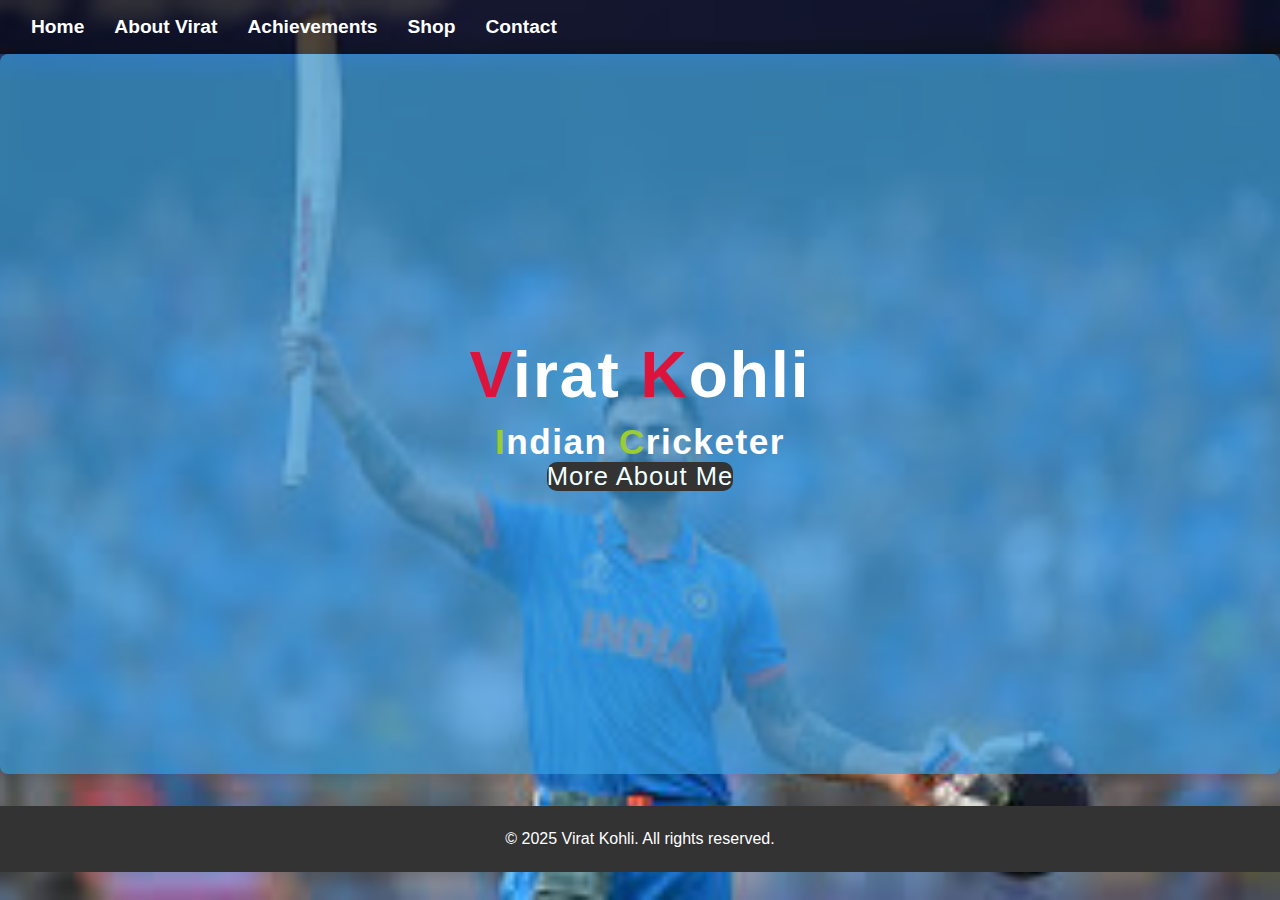
<file: index.html>
<!DOCTYPE html>
<html lang="en">
<head>
  <meta charset="UTF-8">
  <meta name="viewport" content="width=device-width, initial-scale=1.0">
  <title>Virat Kohli - Portfolio</title>
  <link rel="stylesheet" href="styles.css">
</head>
<body>
  <header>
    <nav>
      <ul>
        <li><a href="index.html">Home</a></li>
        <li><a href="about.html">About Virat</a></li>
        <li><a href="achievements.html">Achievements</a></li>
        <li><a href="shop.html">Shop</a></li> 
        <li><a href="contact.html">Contact</a></li>
      </ul>
    </nav>
  </header>

  <section id="vk">
    <div class="vk-content">
      <h1><span>V</span>irat <span>K</span>ohli</h1>
      <h2><span>I</span>ndian <span>C</span>ricketer</h2>
      <a href="about.html">More About Me</a>
    </div>
  </section>

  <footer>
    <p>&copy; 2025 Virat Kohli. All rights reserved.</p>
  </footer>
</body>
</html>
</file>
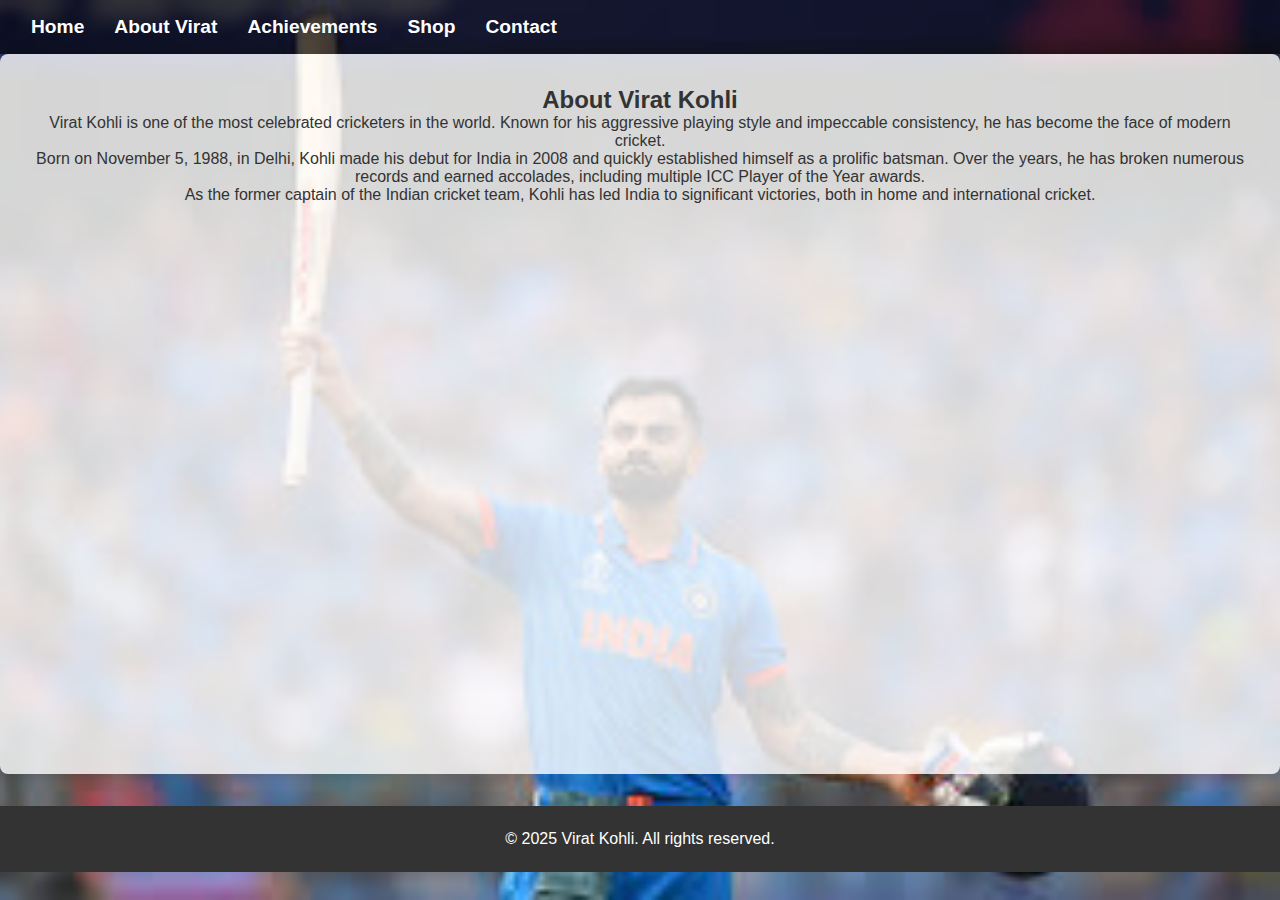
<file: about.html>
<!DOCTYPE html>
<html lang="en">
<head>
  <meta charset="UTF-8">
  <meta name="viewport" content="width=device-width, initial-scale=1.0">
  <title>About Virat Kohli</title>
  <link rel="stylesheet" href="styles.css">
</head>
<body>
  <header>
    <nav>
      <ul>
        <li><a href="index.html">Home</a></li>
        <li><a href="about.html">About Virat</a></li>
        <li><a href="achievements.html">Achievements</a></li>
        <li><a href="shop.html">Shop</a></li> 
        <li><a href="contact.html">Contact</a></li>
      </ul>
    </nav>
  </header>

  <section id="about">
    <h2>About Virat Kohli</h2>
    <p>Virat Kohli is one of the most celebrated cricketers in the world. Known for his aggressive playing style and impeccable consistency, he has become the face of modern cricket.</p>
    <p>Born on November 5, 1988, in Delhi, Kohli made his debut for India in 2008 and quickly established himself as a prolific batsman. Over the years, he has broken numerous records and earned accolades, including multiple ICC Player of the Year awards.</p>
    <p>As the former captain of the Indian cricket team, Kohli has led India to significant victories, both in home and international cricket.</p>
  </section>

  <footer>
    <p>&copy; 2025 Virat Kohli. All rights reserved.</p>
  </footer>
</body>
</html>
</file>
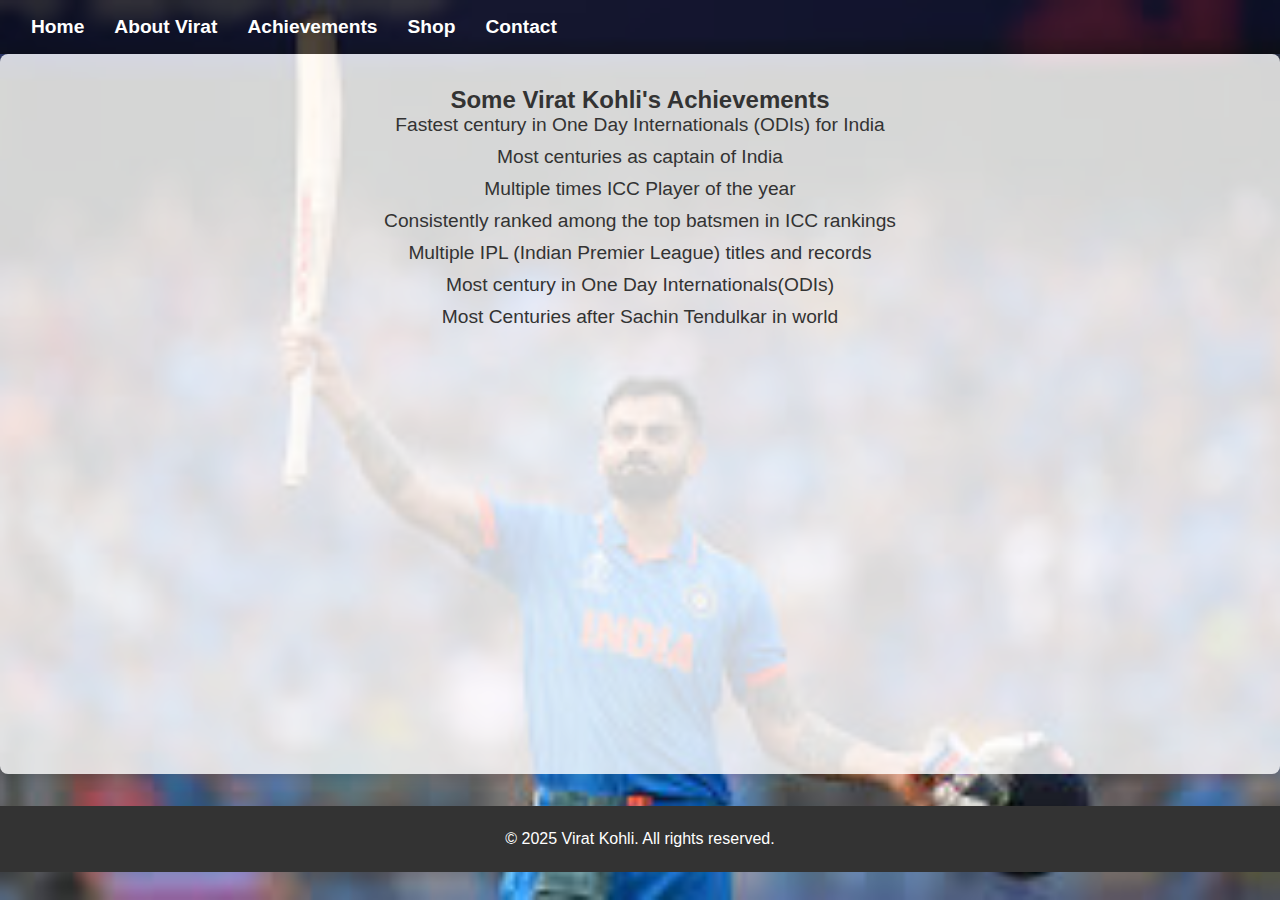
<file: achievements.html>
<!DOCTYPE html>
<html lang="en">
<head>
  <meta charset="UTF-8">
  <meta name="viewport" content="width=device-width, initial-scale=1.0">
  <title>Virat Kohli Achievements</title>
  <link rel="stylesheet" href="styles.css">
</head>
<body>
  <header>
    <nav>
      <ul>
        <li><a href="index.html">Home</a></li>
        <li><a href="about.html">About Virat</a></li>
        <li><a href="achievements.html">Achievements</a></li>
        <li><a href="shop.html">Shop</a></li>
        <li><a href="contact.html">Contact</a></li>
      </ul>
    </nav>
  </header>

  <section id="achievements">
    <h2>Some Virat Kohli's Achievements</h2>
    <ul>
      <li>Fastest century in One Day Internationals (ODIs) for India</li>
      <li>Most centuries as captain of India</li>
      <li>Multiple times ICC Player of the year</li>
      <li>Consistently ranked among the top batsmen in ICC rankings</li>
      <li>Multiple IPL (Indian Premier League) titles and records</li>
      <li>Most century in One Day Internationals(ODIs)</li>
      <li>Most Centuries after Sachin Tendulkar in world</li>
    </ul>
  </section>

  <footer>
    <p>&copy; 2025 Virat Kohli. All rights reserved.</p>
  </footer>
</body>
</html>
</file>
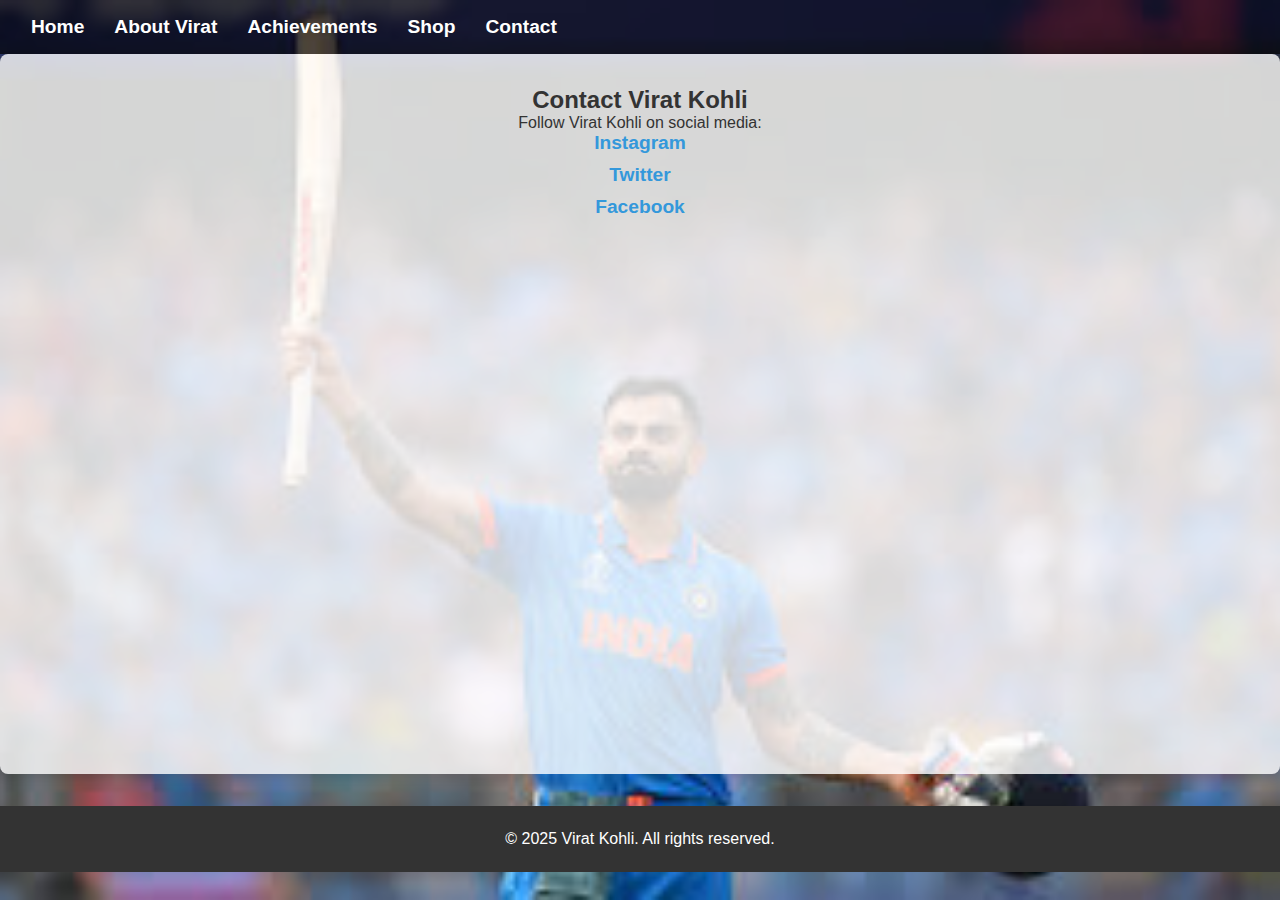
<file: contact.html>
<!DOCTYPE html>
<html lang="en">
<head>
  <meta charset="UTF-8">
  <meta name="viewport" content="width=device-width, initial-scale=1.0">
  <title>Contact Virat Kohli</title>
  <link rel="stylesheet" href="styles.css">
</head>
<body>
  <header>
    <nav>
      <ul>
        <li><a href="index.html">Home</a></li>
        <li><a href="about.html">About Virat</a></li>
        <li><a href="achievements.html">Achievements</a></li>
        <li><a href="shop.html">Shop</a></li> 
        <li><a href="contact.html">Contact</a></li>
      </ul>
    </nav>
  </header>

  <section id="contact">
    <h2>Contact Virat Kohli</h2>
    <p>Follow Virat Kohli on social media:</p>
    <ul>
      <li><a href="https://www.instagram.com/virat.kohli/" target="_blank">Instagram</a></li>
      <li><a href="https://twitter.com/imVkohli" target="_blank">Twitter</a></li>
      <li><a href="https://www.facebook.com/viratkohli/" target="_blank">Facebook</a></li>
    </ul>
  </section>

  <footer>
    <p>&copy; 2025 Virat Kohli. All rights reserved.</p>
  </footer>
</body>
</html>
</file>
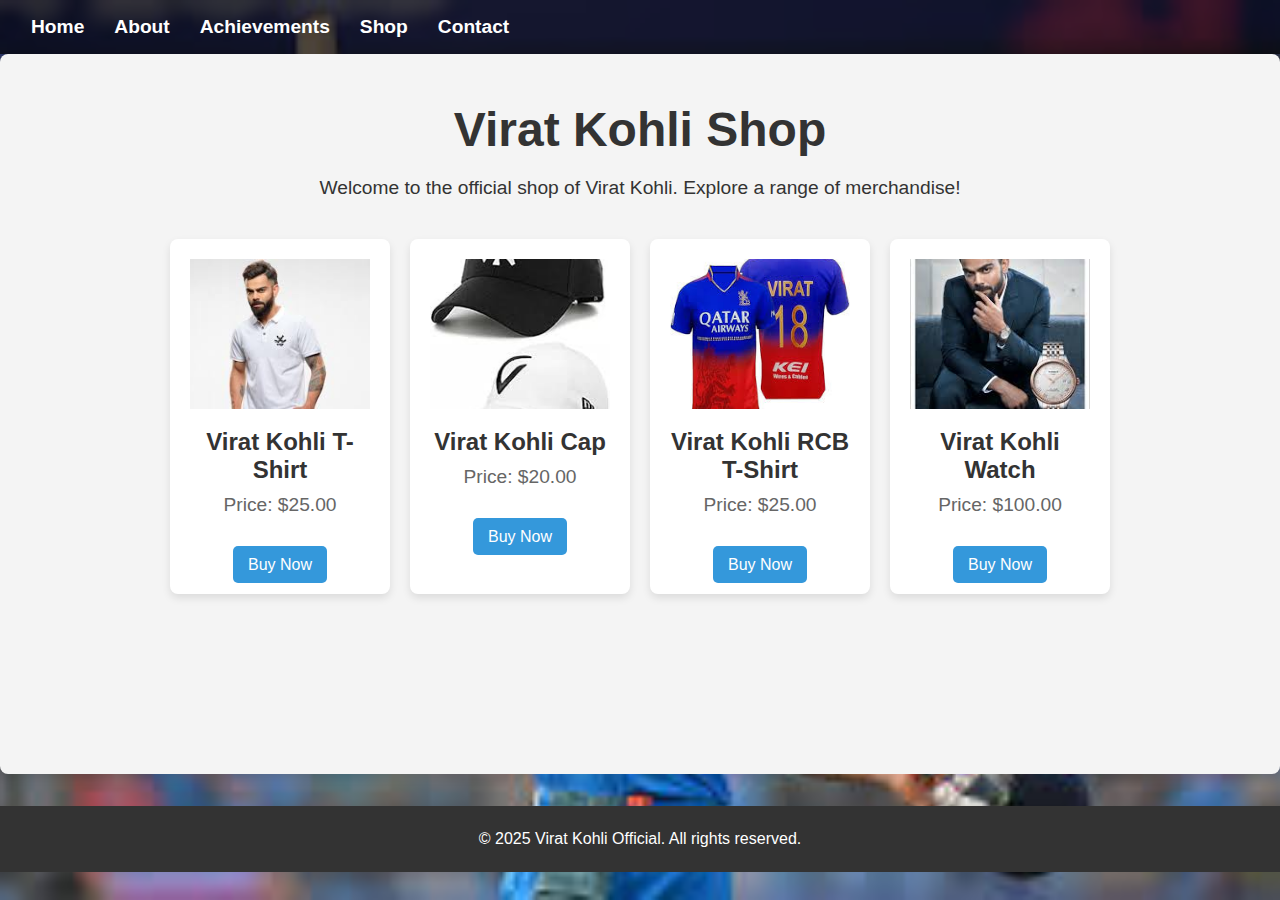
<file: shop.html>
<!DOCTYPE html>
<html lang="en">
<head>
    <meta charset="UTF-8">
    <meta name="viewport" content="width=device-width, initial-scale=1.0">
    <title>Virat Kohli Shop</title>
    <link rel="stylesheet" href="styles.css">
</head>
<body>
    <header>
        <nav>
            <ul>
                <li><a href="index.html">Home</a></li>
                <li><a href="about.html">About</a></li>
                <li><a href="achievements.html">Achievements</a></li>
                <li><a href="shop.html">Shop</a></li> 
                <li><a href="contact.html">Contact</a></li>
            </ul>
        </nav>
    </header>

    <section id="shop">
        <h1>Virat Kohli Shop</h1>
        <p>Welcome to the official shop of Virat Kohli. Explore a range of merchandise!</p>

        <div class="products">
            <div class="product">
                <img src="t-shirt.jpeg" alt="Product 1">
                <h3>Virat Kohli T-Shirt</h3>
                <p>Price: $25.00</p>
                <a href="formw.html" class="buy-btn">Buy Now</a> 
            </div>

            <div class="product">
                <img src="cap.jpeg" alt="Product 2">
                <h3>Virat Kohli Cap</h3>
                <p>Price: $20.00</p>
                <a href="formw.html" class="buy-btn">Buy Now</a> 
            </div>

            
            <div class="product">
                <img src="rcb.jpeg" alt="Product 1">
                <h3>Virat Kohli RCB T-Shirt</h3>
                <p>Price: $25.00</p>
                        <a href="formw.html" class="buy-btn">Buy Now</a> 
                    </div>
        
                <div class="product">
                    <img src="watch.jpeg" alt="Product 2">
                    <h3>Virat Kohli Watch</h3>
                    <p>Price: $100.00</p>
                    <a href="formw.html" class="buy-btn">Buy Now</a>
                </div> 


        </div>
    </section>

    <footer>
        <p>&copy; 2025 Virat Kohli Official. All rights reserved.</p>
    </footer>
</body>
</html>
</file>
<file: styles.css>
* {
  margin: 0;
  padding: 0;
  box-sizing: border-box;
}

body {
  font-family: 'Arial', sans-serif;
  background-color: #f4f4f4;
  color: #333;
  background-image: url('vk.jpg'); 
  background-size: cover; 
  background-position: center;
  background-attachment: fixed; 
}

header {
  background-color: rgba(0, 0, 0, 0.7); /* Semi-transparent background */
  color: white;
  padding: 1rem;
  background-attachment: fixed;
}

header nav ul {
  list-style: none;
  display: flex;
  justify-content: left;
}

header nav ul li {
  margin: 0 15px;
}

header nav ul li a {
  text-decoration: none;
  color: white;
  font-weight: bold;
  font-size: 1.2rem;
  transition: color 0.3s ease;
}

header nav ul li a:hover {
  color:rgba(52, 152, 219, 0.7); 
}

/* vk Section */
#vk {
  height: 80vh; 
  background-color: rgba(52, 152, 219, 0.7); 
  color: white;
  display: flex;
  justify-content: center;
  align-items: center;
  text-align: center;
}

#vk h1 {
  font-family: Verdana, Geneva, Tahoma, sans-serif;
  font-size: 4rem;
  letter-spacing: 2px;
}
#vk h1 span{color:crimson}

#vk h2 {
  letter-spacing: 1.5px;
  font-size: 2.2rem;
  margin-top: 10px;
  font-family: Verdana, Geneva, Tahoma, sans-serif;
}
#vk h2 span{color:yellowgreen}
#vk a{
  font-family: Verdana, Geneva, Tahoma, sans-serif;
  font-size: 1.6rem;
  letter-spacing: 1px;
  display: inline-block;
  color:azure;
  text-decoration: none;
background-color: #333;
border-radius: 10px;}
#vk a:hover{color:#3498db}

/* Section Styling */
section {
  padding: 3rem 2rem;
  min-height: 80vh; 
  background-color: #f4f4f4;
  margin-bottom: 2rem;
  border-radius: 8px;
  box-shadow: 0 4px 8px rgba(0, 0, 0, 0.1);
  text-align: center;
}

/*about,achievements & contact*/
#about, #achievements, #contact{
  background-color: rgba(255, 255, 255, 0.8);
  margin-bottom: 2rem;
  padding: 2rem;
  border-radius: 8px;
}

#achievements ul {
  list-style-type: none;
  padding-left: 0;
}

#achievements ul li {
  margin-bottom: 10px;
  font-size: 1.2rem;
}

#contact ul {
  list-style-type: none;
  padding-left: 0;
}

#contact ul li {
  margin-bottom: 10px;
}

#contact a {
  color: #3498db;
  text-decoration: none;
  font-weight: bold;
  transition: color 0.3s ease;
}

#contact a:hover {
  color: #1abc9c; /* Color on hover */
}

/* Shop Section */
#shop {
  text-align: center;
  padding: 3rem 0;
}

#shop h1 {
  font-size: 3rem;
  margin-bottom: 20px;
}

#shop p {
  font-size: 1.2rem;
  margin-bottom: 40px;
}

/* Flexbox for Products - Centered and Properly Spaced */
.products {
  display: flex;
  justify-content: center;  /* Center products horizontally */
  gap: 20px;  /* Adjust the space between products */
  flex-wrap: wrap;  /* Allow products to wrap if screen is too small */
  margin: 0 auto;  /* Center the container */
  max-width: 1000px;  /* Maximum width to prevent stretching */
}

.product {
  background-color: #fff;
  padding: 20px;
  border-radius: 8px;
  box-shadow: 0 4px 8px rgba(0, 0, 0, 0.1);
  width: 220px;  /* Fixed width for each product */
  text-align: center;
  margin-bottom: 20px;  /* Space at the bottom of each product */
}

.product img {
  width: 100%;
  height: 150px;  /* Fixed height for the images */
  object-fit: cover;  /* Ensures the image covers the area without stretching */
}

.product h3 {
  font-size: 1.5rem;
  color: #333;
  margin-top: 15px;
}

.product p {
  font-size: 1.1rem;
  color: #666;
  margin: 10px 0;
}

.buy-btn {
  background-color: #3498db;
  text-decoration: none;
  color: white;
  padding: 10px 15px;
  font-size: 1rem;
  border-radius: 5px;
  transition: background-color 0.3s ease;
}

.buy-btn:hover {
  background-color: #2980b9;
}

/* Form Styling */
form {
  display: flex;
  flex-direction: column;
  gap: 20px;
  margin: 2rem auto;
  max-width: 500px; /* Limit the width of the form */
  padding: 2rem;
  background-color: rgba(255, 255, 255, 0.9);
  border-radius: 8px;
  box-shadow: 0 4px 12px rgba(0, 0, 0, 0.1);
}

/* Label Styling */
form label {
  font-size: 1.1rem;
  color: #333;
  margin-bottom: 5px;
  font-weight: bold;
}

/* Input and Textarea Styling */
input, textarea {
  padding: 12px;
  font-size: 1rem;
  border: 1px solid #ccc;
  border-radius: 6px;
  background-color: #f9f9f9;
  color: #333;
  transition: border-color 0.3s ease;
}

/* Focus Effect for Input Fields */
input:focus, textarea:focus {
  border-color: #3498db; /* Blue border on focus */
  outline: none;
}

/* Submit Button Styling */
button {
  background-color: #3498db;
  color: white;
  padding: 14px 20px;
  border: none;
  font-size: 1.1rem;
  border-radius: 6px;
  cursor: pointer;
  transition: background-color 0.3s ease, transform 0.3s ease;
  margin-top: 10px;
}

button:hover {
  background-color: #2980b9;
  transform: scale(1.05);
}

button:active {
  transform: scale(1);
}

/* Input and Textarea Placeholder Styling */
input::placeholder, textarea::placeholder {
  color: #888;
}

/* Responsive Form Design */
@media (max-width: 768px) {
  form {
    padding: 1.5rem;
    max-width: 90%; /* Make the form more flexible on smaller screens */
  }
}
@media (max-width: 600px) {
    /* Styles for phones */
    /* Example: */
    body {
        font-size: 14px;
    }
    .menu {
        display: none; /* Hide menu for phones, or change it to a mobile-friendly version */
    }
}


/* Footer */
footer {
  text-align: center;
  padding: 1.5rem;
  background-color: #333;
  color: white;
  position: relative;
  bottom: 0;
  width: 100%;
}

/* Buttons - Hover Effects */
button {
  padding: 12px 20px;
  background-color: #3498db;
  color: white;
  border: none;
  font-size: 1rem;
  border-radius: 5px;
  cursor: pointer;
  transition: background-color 0.3s ease, transform 0.3s ease;
}

button:hover {
  background-color: #2980b9;
  transform: scale(1.1); /* Slight zoom effect on hover */
}

button:active {
  transform: scale(1); /* Reset scale when clicked */
}

/* Additional Styling */
ul {
  list-style-type: none;
  padding-left: 0;
}

ul li {
  font-size: 1.2rem;
  margin-bottom: 10px;
}
</file>
